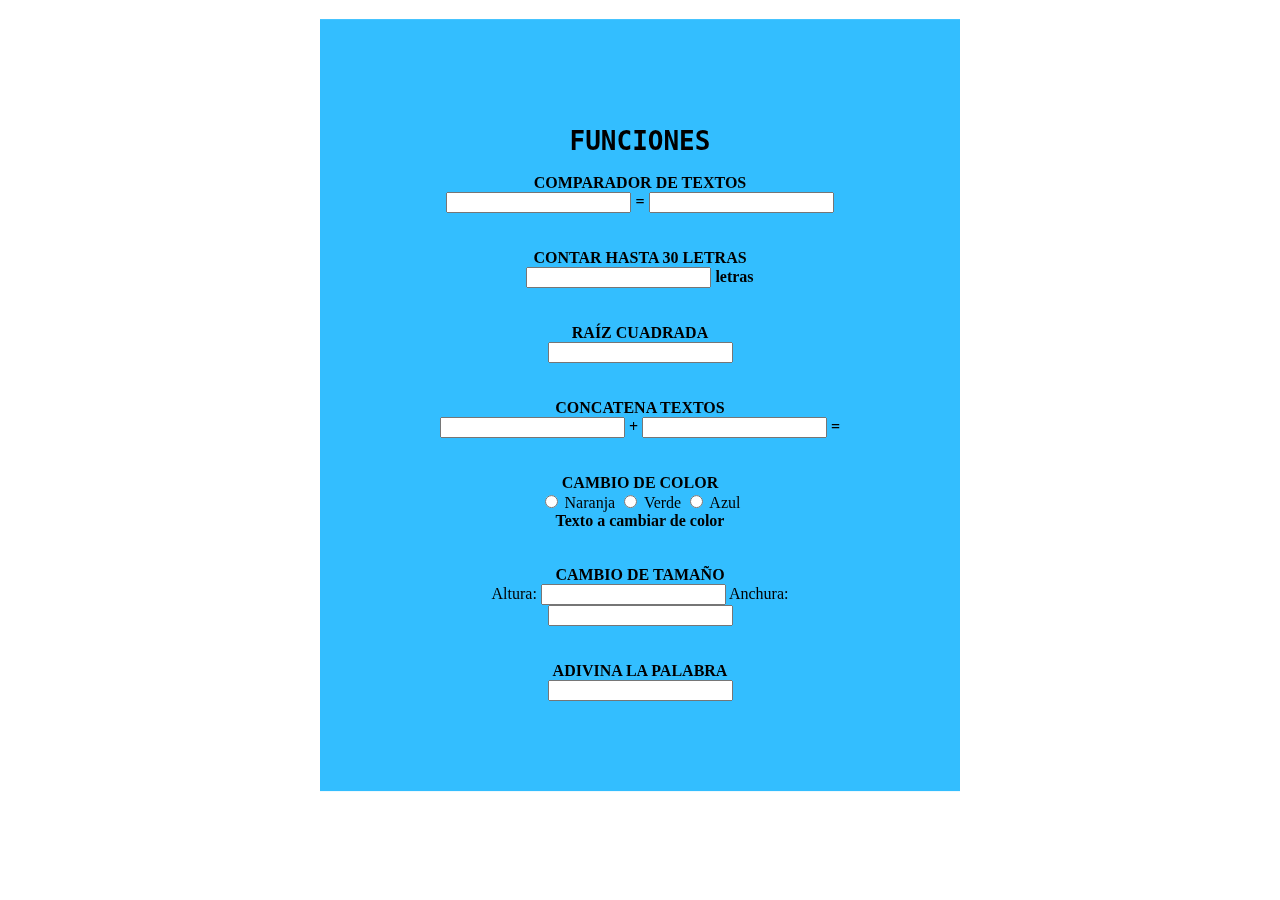
<file: PRACTICA_1/index.html>
<!DOCTYPE html>
<html lang="en">

<head>
    <meta charset="UTF-8">
    <meta name="viewport" content="width=device-width, initial-scale=1.0">
    <title>Practica_1</title>
    <script src="scripts.js" defer></script>
    <link rel="stylesheet" media="all" href="style.css" />


</head>
<header>
</header>

<body>
    <div class="bg"></div>
    <div class="bg bg2"></div>
    <div class="bg bg3"></div>
    <div class="content">
        <h1>FUNCIONES</h1>

        <div id="comparador">
            <b>COMPARADOR DE TEXTOS</b>
            <br>
            <input type="text" id="c1">
            <b id="resultado">=</b>
            <input type="text" id="c2">
        </div>
        <div id="contar">
            <br><br>
            <b>CONTAR HASTA 30 LETRAS</b>
            <br>
            <input type="text" id="contador" maxlength="30">
            <b id="resultado2">letras</b>
        </div>
        <div id="raiz">
            <br><br>
            <b>RAÍZ CUADRADA</b>
            <br>
            <input type="number" id="inputRaiz">
            <b id="resultadoRaiz"></b>
        </div>
        <div id="concatena">
            <br><br>
            <b>CONCATENA TEXTOS</b>
            <br>
            <input type="text" id="vinput1">
            <b>+</b>
            <input type="text" id="vinput2">
            <b>=</b>
            <b id="resultado4"></b>
        </div>
        <div id="color">
            <br><br>
            <b>CAMBIO DE COLOR</b>
            <br>
            <input type="radio" name="boton" id="radioNaranja"> Naranja
            <input type="radio" name="boton" id="radioVerde"> Verde
            <input type="radio" name="boton" id="radioAzul"> Azul
            <br>
            <b id="texto">Texto a cambiar de color</b>
        </div>
        <div id="tamaño">
            <br><br>
            <b>CAMBIO DE TAMAÑO</b><br>
            <label for="alturaInput">Altura:</label>
            <input type="number" id="alturaInput">
            <label for="anchuraInput">Anchura:</label>
            <input type="number" id="anchuraInput">

            <div class="circulo" id="circulo"></div>

            <br><br>
            <div id="adivina">
                <b>ADIVINA LA PALABRA</b>
                <br>
                <input type="text" id="palabra">
                <b id="letras"></b>
            </div>
</body>

</html>
</file>
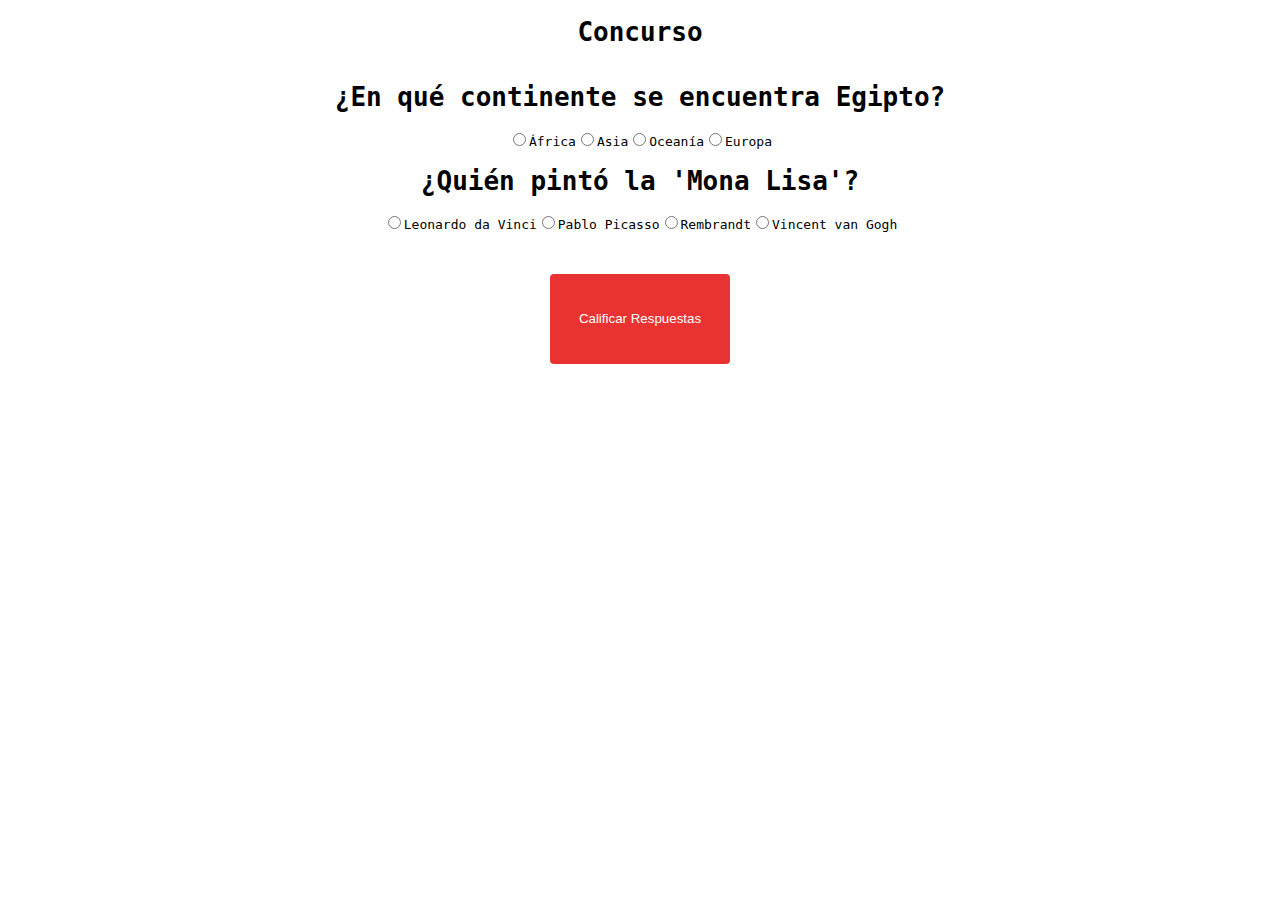
<file: Concurso/main.html>
<!DOCTYPE html>
<html lang="en">

<head>
    <meta charset="UTF-8">
    <meta name="viewport" content="width=device-width, initial-scale=1.0">
    <title>Concursillo</title>
    <link rel="stylesheet" href="style.css">
</head>

<body>
    <header>
        <h1>Concurso</h1>
    </header>
    <div>
        <div class="pregunta" id="pregunta1">
            <h1 id="pregunta1.1"></h1>
            <div id="respuestas1.1">
                <input name="respuestas1" type="radio" style="display: none;">
                <input name="respuestas1" type="radio" style="display: none;">
                <input name="respuestas1" type="radio" style="display: none;">
                <input name="respuestas1" type="radio" style="display: none;">
            </div>
        </div>       
        
        <div class="pregunta" id="pregunta2">
            <h1 id="pregunta2.1"></h1>
            <div id="respuestas2.1">
                <input name="respuestas2" type="radio" style="display: none;">
                <input name="respuestas2" type="radio" style="display: none;">
                <input name="respuestas2" type="radio" style="display: none;">
                <input name="respuestas2" type="radio" style="display: none;">
            </div>
        </div>
        <div class="pregunta" id="pregunta3">
            <h1 id="pregunta3.1"></h1>
            <div id="respuestas3.1">
                <input name="respuestas3" type="radio" style="display: none;">
                <input name="respuestas3" type="radio" style="display: none;">
                <input name="respuestas3" type="radio" style="display: none;">
                <input name="respuestas3" type="radio" style="display: none;">
            </div>
        </div>
        
        <div class="pregunta" id="pregunta4">
            <h1 id="pregunta4.1"></h1>
            <div id="respuestas4.1">
                <input name="respuestas4" type="radio" style="display: none;">
                <input name="respuestas4" type="radio" style="display: none;">
                <input name="respuestas4" type="radio" style="display: none;">
                <input name="respuestas4" type="radio" style="display: none;">
            </div>
        </div>
        

        <div id="mensajeResultado" style="display: none;">
            <p id="mensaje"></p>
        </div>
    </div>
    <br>
 
    
    <button id="boton" onclick="calificarRespuestas()">Calificar Respuestas</button>

    <script src="script.js"></script>
</body>

</html>
</file>
<file: PRACTICA_1/style.css>
.content {
  background-color: rgba(0, 174, 255, 0.8);
  left: 50%;
  padding: 10vmin;
  position: fixed;
  text-align: center;
  top: 45%;
  transform: translate(-50%, -50%);
}

h1 {
  font-family: monospace;
}
</file>
<file: Concurso/style.css>
body {
    display: flex;
    margin: 0;
    flex-direction: column;
    text-align: center;
    align-items: center;
    font-family:monospace;

}

header {
    text-align: center;
}

#pregunta1{
    
}

#pregunta2{

}

button{
    height: 10vh;
    width: 20vh;
    text-align: center;
    cursor: pointer;
    background-color: #e93333; /* Color de fondo del botón */
    color: #fff; /* Color de texto del botón */
    border: none;
    border-radius: 4px;
    margin-top: 1vh;
}

button:hover {
    background-color: #971010; /* Color de fondo al pasar el cursor */
}
</file>
